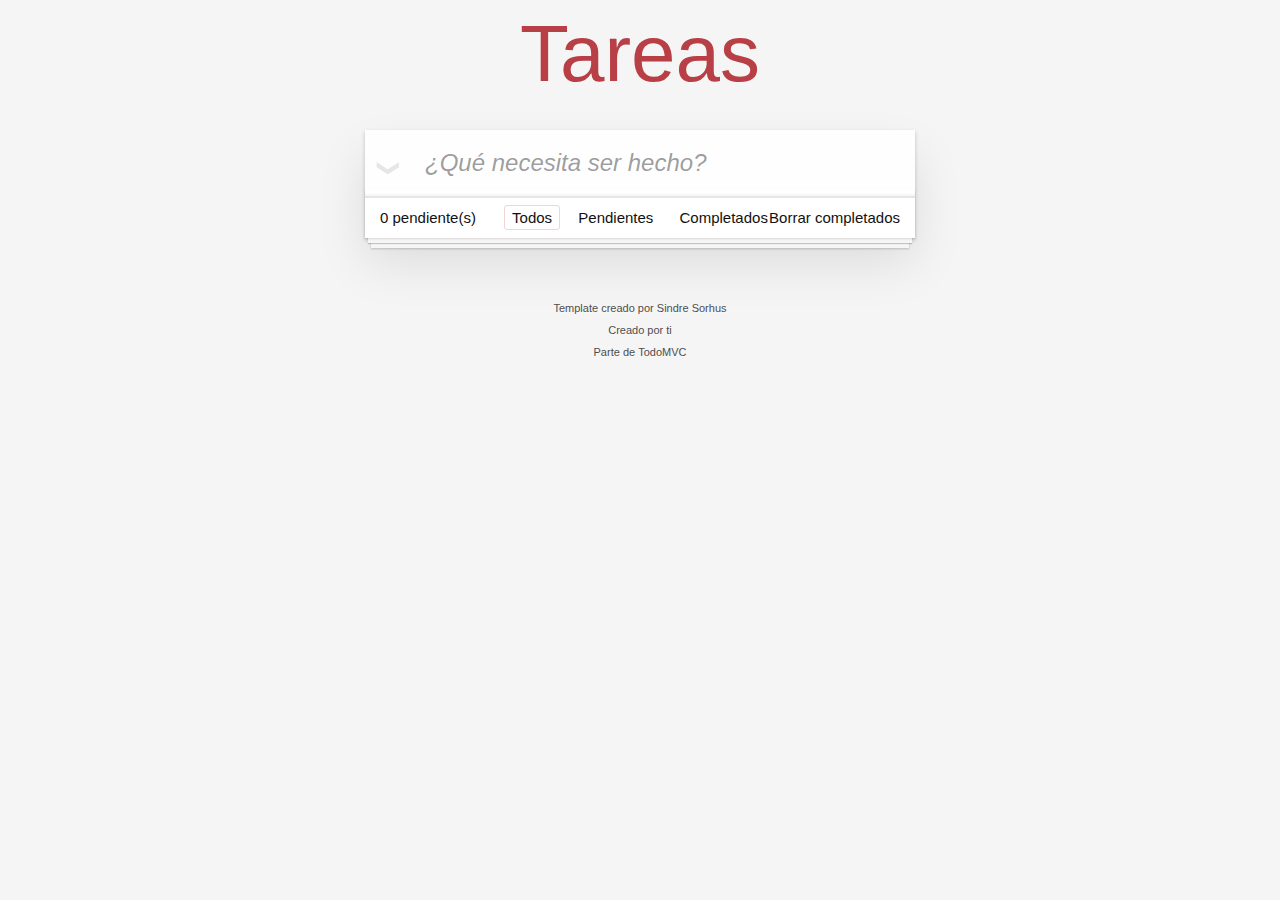
<file: docs/index.html>
<!doctype html>
<html lang="en">

<head>
    <meta charset="utf-8">
    <meta name="viewport" content="width=device-width, initial-scale=1">
    <title>Template • TodoMVC</title>
    
<link href="main.88a3996770fc23aef0a1.css" rel="stylesheet"></head>

<body>
    <section class="todoapp">
        <header class="header">
            <h1>Tareas</h1>
            <input class="new-todo" placeholder="¿Qué necesita ser hecho?" autofocus>
        </header>
        <!-- This section should be hidden by default and shown when there are todos -->
        <section class="main">
            <input id="toggle-all" class="toggle-all" type="checkbox">
            <label for="toggle-all">Mark all as complete</label>
            <ul class="todo-list">
                <!-- These are here just to show the structure of the list items -->
                <!-- List items should get the class `editing` when editing and `completed` when marked as completed -->
                <!-- 
                    <li class="completed" data-id="abc">
						<div class="view">
							<input class="toggle" type="checkbox" checked>
							<label>Probar JavaScript</label>
							<button class="destroy"></button>
						</div>
						<input class="edit" value="Create a TodoMVC template">
                    </li> 
                -->
                <!-- <li>
						<div class="view">
							<input class="toggle" type="checkbox">
							<label>Comprar un unicornio</label>
							<button class="destroy"></button>
						</div>
						<input class="edit" value="Rule the web">
					</li> -->
            </ul>
        </section>
        <!-- This footer should hidden by default and shown when there are todos -->
        <footer class="footer">
            <!-- This should be `0 items left` by default -->
            <span class="todo-count"><strong>0</strong> pendiente(s)</span>
            <!-- Remove this if you don't implement routing -->
            <ul class="filters">
                <li>
                    <a class="selected filtro"  href="#/">Todos</a>
                </li>
                <li>
                    <a class="filtro" href="#/active">Pendientes</a>
                </li>
                <li>
                    <a class="filtro" href="#/completed">Completados</a>
                </li>
            </ul>
            <!-- Hidden if no completed items are left ↓ -->
            <button class="clear-completed">Borrar completados</button>
        </footer>
    </section>
    <footer class="info">

        <p>Template creado por <a href="http://sindresorhus.com">Sindre Sorhus</a></p>
        <!-- Change this out with your name and url ↓ -->
        <p>Creado por <a href="http://todomvc.com">ti</a></p>
        <p>Parte de <a href="http://todomvc.com">TodoMVC</a></p>
    </footer>


<script type="text/javascript" src="main.ed12fdef89f3b3ff0b70.js"></script></body>

</html>
</file>
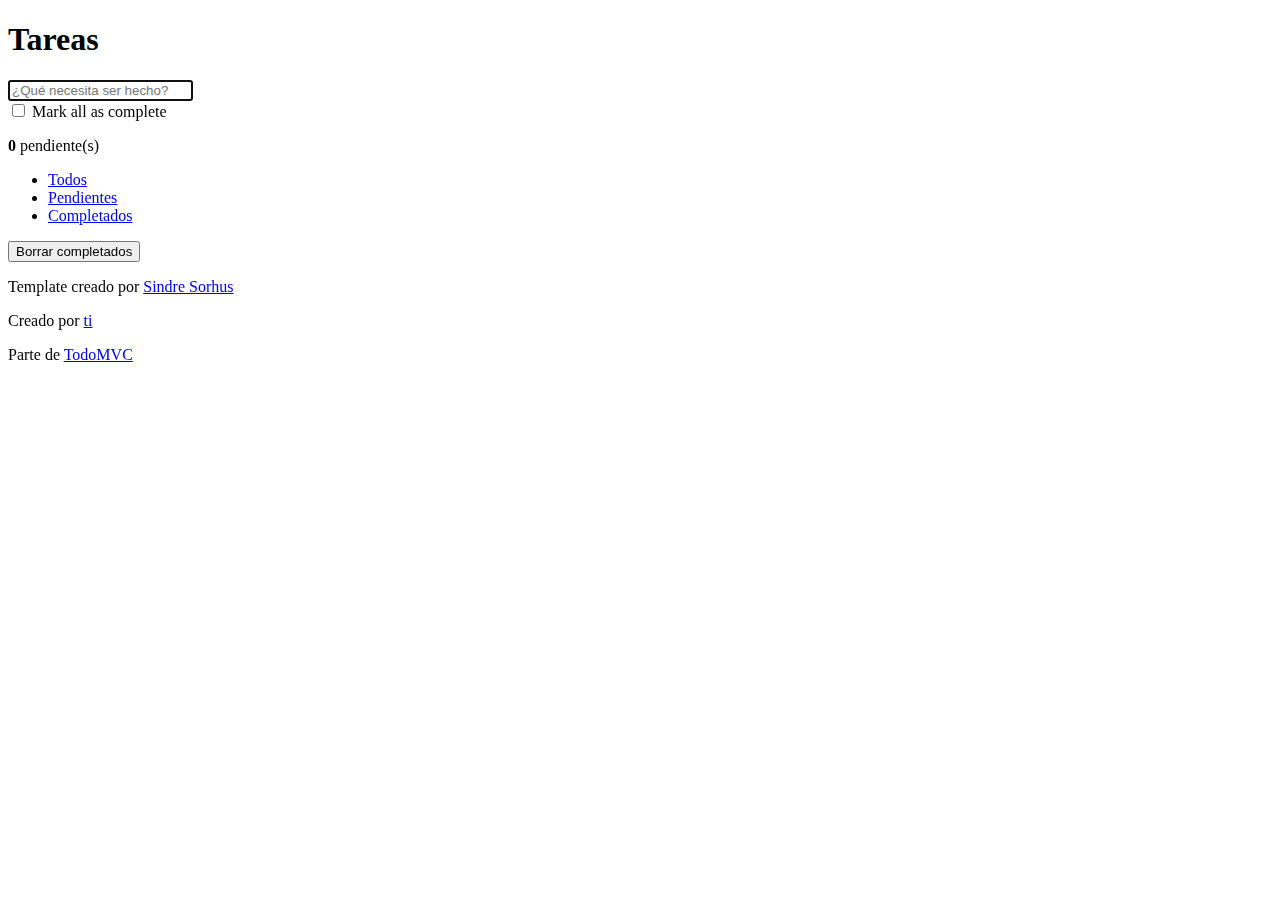
<file: src/index.html>
<!doctype html>
<html lang="en">

<head>
    <meta charset="utf-8">
    <meta name="viewport" content="width=device-width, initial-scale=1">
    <title>Template • TodoMVC</title>
    
</head>

<body>
    <section class="todoapp">
        <header class="header">
            <h1>Tareas</h1>
            <input class="new-todo" placeholder="¿Qué necesita ser hecho?" autofocus>
        </header>
        <!-- This section should be hidden by default and shown when there are todos -->
        <section class="main">
            <input id="toggle-all" class="toggle-all" type="checkbox">
            <label for="toggle-all">Mark all as complete</label>
            <ul class="todo-list">
                <!-- These are here just to show the structure of the list items -->
                <!-- List items should get the class `editing` when editing and `completed` when marked as completed -->
                <!-- 
                    <li class="completed" data-id="abc">
						<div class="view">
							<input class="toggle" type="checkbox" checked>
							<label>Probar JavaScript</label>
							<button class="destroy"></button>
						</div>
						<input class="edit" value="Create a TodoMVC template">
                    </li> 
                -->
                <!-- <li>
						<div class="view">
							<input class="toggle" type="checkbox">
							<label>Comprar un unicornio</label>
							<button class="destroy"></button>
						</div>
						<input class="edit" value="Rule the web">
					</li> -->
            </ul>
        </section>
        <!-- This footer should hidden by default and shown when there are todos -->
        <footer class="footer">
            <!-- This should be `0 items left` by default -->
            <span class="todo-count"><strong>0</strong> pendiente(s)</span>
            <!-- Remove this if you don't implement routing -->
            <ul class="filters">
                <li>
                    <a class="selected filtro"  href="#/">Todos</a>
                </li>
                <li>
                    <a class="filtro" href="#/active">Pendientes</a>
                </li>
                <li>
                    <a class="filtro" href="#/completed">Completados</a>
                </li>
            </ul>
            <!-- Hidden if no completed items are left ↓ -->
            <button class="clear-completed">Borrar completados</button>
        </footer>
    </section>
    <footer class="info">

        <p>Template creado por <a href="http://sindresorhus.com">Sindre Sorhus</a></p>
        <!-- Change this out with your name and url ↓ -->
        <p>Creado por <a href="http://todomvc.com">ti</a></p>
        <p>Parte de <a href="http://todomvc.com">TodoMVC</a></p>
    </footer>


</body>

</html>
</file>
<file: docs/main.88a3996770fc23aef0a1.css>
body,button,html{margin:0;padding:0}button{border:0;background:none;font-size:100%;vertical-align:baseline;font-family:inherit;font-weight:inherit;color:inherit;-webkit-appearance:none;appearance:none;-webkit-font-smoothing:antialiased}body,button{-moz-osx-font-smoothing:grayscale}body{font:14px Helvetica Neue,Helvetica,Arial,sans-serif;line-height:1.4em;background:#f5f5f5;color:#111;min-width:230px;max-width:550px;margin:0 auto;-webkit-font-smoothing:antialiased;font-weight:300}:focus{outline:0}.hidden{display:none}.todoapp{background:#fff;margin:130px 0 40px;position:relative;box-shadow:0 2px 4px 0 rgba(0,0,0,.2),0 25px 50px 0 rgba(0,0,0,.1)}.todoapp input::-webkit-input-placeholder{font-style:italic;font-weight:300;color:rgba(0,0,0,.4)}.todoapp input::-moz-placeholder{font-style:italic;font-weight:300;color:rgba(0,0,0,.4)}.todoapp input::input-placeholder{font-style:italic;font-weight:300;color:rgba(0,0,0,.4)}.todoapp h1{position:absolute;top:-140px;width:100%;font-size:80px;font-weight:200;text-align:center;color:#b83f45;-webkit-text-rendering:optimizeLegibility;-moz-text-rendering:optimizeLegibility;text-rendering:optimizeLegibility}.edit,.new-todo{position:relative;margin:0;width:100%;font-size:24px;font-family:inherit;font-weight:inherit;line-height:1.4em;color:inherit;padding:6px;border:1px solid #999;box-shadow:inset 0 -1px 5px 0 rgba(0,0,0,.2);box-sizing:border-box;-webkit-font-smoothing:antialiased;-moz-osx-font-smoothing:grayscale}.new-todo{padding:16px 16px 16px 60px;border:none;background:rgba(0,0,0,.003);box-shadow:inset 0 -2px 1px rgba(0,0,0,.03)}.main{position:relative;z-index:2;border-top:1px solid #e6e6e6}.toggle-all{width:1px;height:1px;border:none;opacity:0;position:absolute;right:100%;bottom:100%}.toggle-all+label{width:60px;height:34px;font-size:0;position:absolute;top:-52px;left:-13px;-webkit-transform:rotate(90deg);transform:rotate(90deg)}.toggle-all+label:before{content:"❯";font-size:22px;color:#e6e6e6;padding:10px 27px}.toggle-all:checked+label:before{color:#737373}.todo-list{margin:0;padding:0;list-style:none}.todo-list li{position:relative;font-size:24px;border-bottom:1px solid #ededed}.todo-list li:last-child{border-bottom:none}.todo-list li.editing{border-bottom:none;padding:0}.todo-list li.editing .edit{display:block;width:calc(100% - 43px);padding:12px 16px;margin:0 0 0 43px}.todo-list li.editing .view{display:none}.todo-list li .toggle{text-align:center;width:40px;height:auto;position:absolute;top:0;bottom:0;margin:auto 0;border:none;-webkit-appearance:none;appearance:none;opacity:0}.todo-list li .toggle+label{background-image:url("data:image/svg+xml;utf8,%3Csvg%20xmlns%3D%22http%3A//www.w3.org/2000/svg%22%20width%3D%2240%22%20height%3D%2240%22%20viewBox%3D%22-10%20-18%20100%20135%22%3E%3Ccircle%20cx%3D%2250%22%20cy%3D%2250%22%20r%3D%2250%22%20fill%3D%22none%22%20stroke%3D%22%23ededed%22%20stroke-width%3D%223%22/%3E%3C/svg%3E");background-repeat:no-repeat;background-position:0}.todo-list li .toggle:checked+label{background-image:url("data:image/svg+xml;utf8,%3Csvg%20xmlns%3D%22http%3A//www.w3.org/2000/svg%22%20width%3D%2240%22%20height%3D%2240%22%20viewBox%3D%22-10%20-18%20100%20135%22%3E%3Ccircle%20cx%3D%2250%22%20cy%3D%2250%22%20r%3D%2250%22%20fill%3D%22none%22%20stroke%3D%22%23bddad5%22%20stroke-width%3D%223%22/%3E%3Cpath%20fill%3D%22%235dc2af%22%20d%3D%22M72%2025L42%2071%2027%2056l-4%204%2020%2020%2034-52z%22/%3E%3C/svg%3E")}.todo-list li label{word-break:break-all;padding:15px 15px 15px 60px;display:block;line-height:1.2;transition:color .4s;font-weight:400;color:#4d4d4d}.todo-list li.completed label{color:#cdcdcd;text-decoration:line-through}.todo-list li .destroy{display:none;position:absolute;top:0;right:10px;bottom:0;width:40px;height:40px;font-size:30px;color:#cc9a9a;margin:auto 0 11px;transition:color .2s ease-out}.todo-list li .destroy:hover{color:#af5b5e}.todo-list li .destroy:after{content:"×"}.todo-list li:hover .destroy{display:block}.todo-list li .edit{display:none}.todo-list li.editing:last-child{margin-bottom:-1px}.footer{padding:10px 15px;height:20px;text-align:center;font-size:15px;border-top:1px solid #e6e6e6}.footer:before{content:"";position:absolute;right:0;bottom:0;left:0;height:50px;overflow:hidden;box-shadow:0 1px 2px rgba(122,96,96,.2),0 8px 0 -3px #f6f6f6,0 9px 1px -3px rgba(0,0,0,.2),0 16px 0 -6px #f6f6f6,0 17px 2px -6px rgba(0,0,0,.2)}.todo-count{float:left;text-align:left}.todo-count strong{font-weight:300}.filters{margin:0;padding:0;list-style:none;position:absolute;right:0;left:0}.filters li{display:inline}.filters li a{color:inherit;margin:3px;padding:3px 7px;text-decoration:none;border:1px solid transparent;border-radius:3px}.filters li a:hover{border-color:rgba(175,47,47,.1)}.filters li a.selected{border-color:rgba(175,47,47,.2)}.clear-completed,html .clear-completed:active{float:right;position:relative;line-height:20px;text-decoration:none;cursor:pointer}.clear-completed:hover{text-decoration:none;color:#fff;background-color:#f82213}.info{margin:65px auto 0;color:#4d4d4d;font-size:11px;text-shadow:0 1px 0 hsla(0,0%,100%,.5);text-align:center}.info p{line-height:1}.info a{color:inherit;text-decoration:none;font-weight:400}.info a:hover{text-decoration:underline}@media screen and (-webkit-min-device-pixel-ratio:0){.todo-list li .toggle,.toggle-all{background:none}.todo-list li .toggle{height:40px}}@media (max-width:430px){.footer{height:50px}.filters{bottom:10px}}hr{margin:20px 0;border:0;border-top:1px dashed #c5c5c5;border-bottom:1px dashed #f7f7f7}.learn a{font-weight:400;text-decoration:none;color:#b83f45}.learn a:hover{text-decoration:underline;color:#787e7e}.learn h3,.learn h4,.learn h5{margin:10px 0;font-weight:500;line-height:1.2;color:#000}.learn h3{font-size:24px}.learn h4{font-size:18px}.learn h5{margin-bottom:0;font-size:14px}.learn ul{padding:0;margin:0 0 30px 25px}.learn li{line-height:20px}.learn p{font-size:15px;font-weight:300;line-height:1.3;margin-top:0;margin-bottom:0}#issue-count{display:none}.quote{border:none;margin:20px 0 60px}.quote p{font-style:italic}.quote p:before{content:"“";top:-20px;left:3px}.quote p:after,.quote p:before{font-size:50px;opacity:.15;position:absolute}.quote p:after{content:"”";bottom:-42px;right:3px}.quote footer{position:absolute;bottom:-40px;right:0}.quote footer img{border-radius:3px}.quote footer a{margin-left:5px;vertical-align:middle}.speech-bubble{position:relative;padding:10px;background:rgba(0,0,0,.04);border-radius:5px}.speech-bubble:after{content:"";position:absolute;top:100%;right:30px;border:13px solid transparent;border-top-color:rgba(0,0,0,.04)}.learn-bar>.learn{position:absolute;width:272px;top:8px;left:-300px;padding:10px;border-radius:5px;background-color:hsla(0,0%,100%,.6);transition-property:left;transition-duration:.5s}@media (min-width:899px){.learn-bar{width:auto;padding-left:300px}.learn-bar>.learn{left:8px}}
</file>
